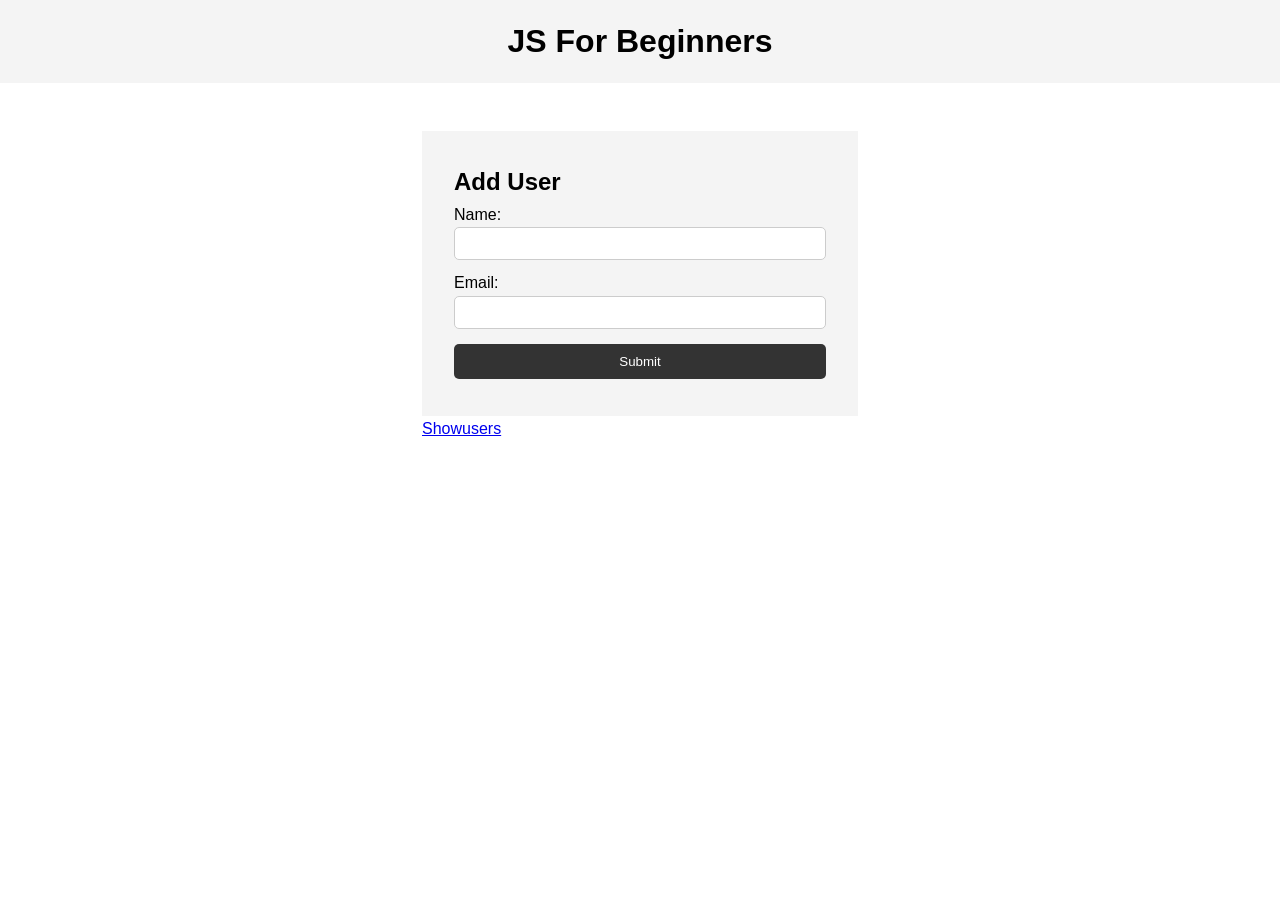
<file: another.html>
<!DOCTYPE html>
<html lang="en">
  <head>
    <meta charset="UTF-8" />
    <meta name="viewport" content="width=device-width, initial-scale=1.0" />
    <meta http-equiv="X-UA-Compatible" content="ie=edge" />
    <title>JS For Beginners</title>
    <link rel="stylesheet" href="style2.css">
  </head>
  <body>
    <header>
      <h1>JS For Beginners</h1>
    </header>

    <section class="container">
      <form id="my-form">
        <h1>Add User</h1>
        <div class="msg"></div>
        <div>
          <label for="name">Name:</label>
          <input type="text" id="name">
        </div>
        <div>
          <label for="email">Email:</label>
          <input type="text" id="email">
        </div>
        <input class="btn" type="submit" value="Submit">
        
      </form>
      <a href="showusers.html" type="button">Showusers</a>
    </section>
    

    <script src="main2.js"></script>
  </body>
</html>
</file>
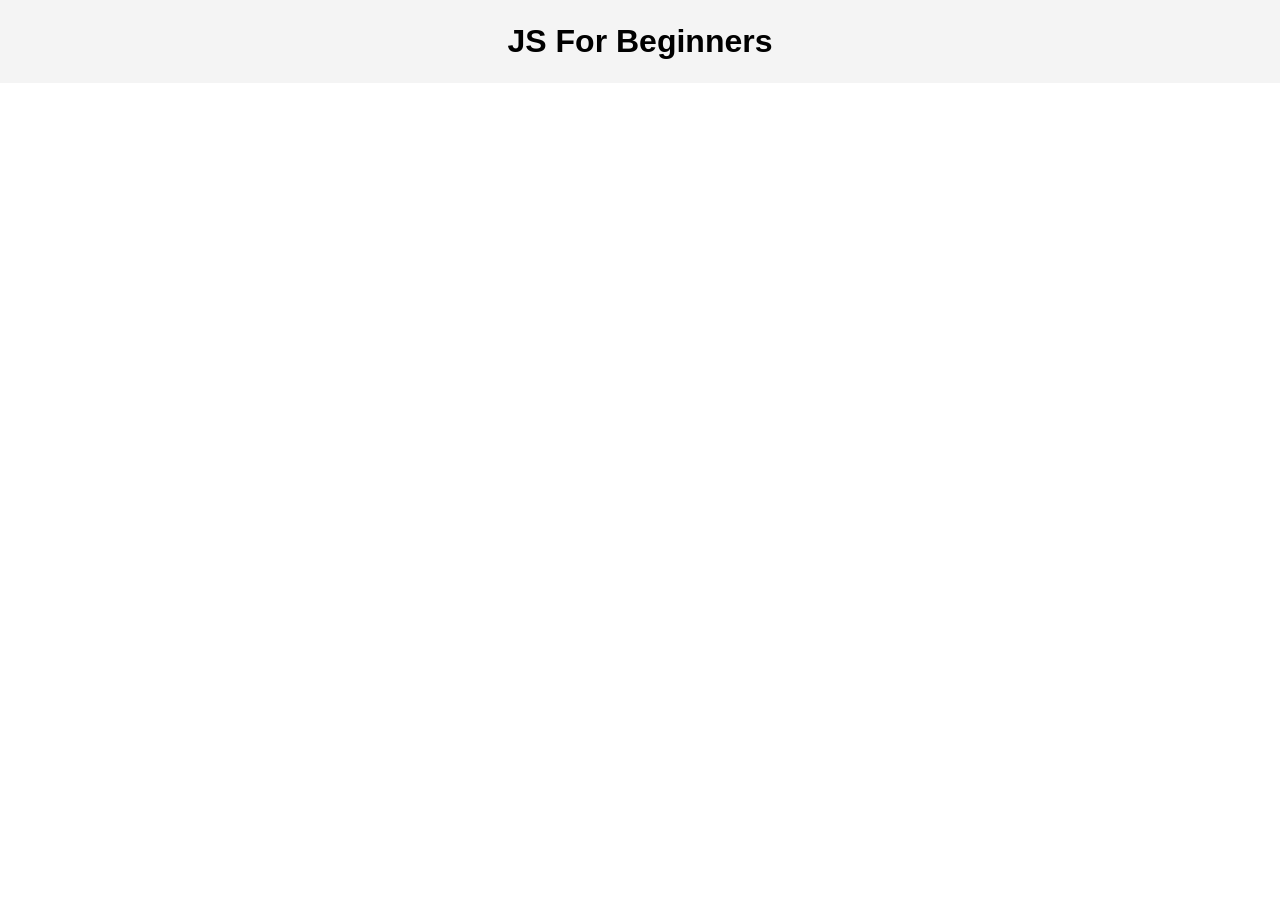
<file: showusers.html>
<!DOCTYPE html>
<html lang="en">
  <head>
    <meta charset="UTF-8" />
    <meta name="viewport" content="width=device-width, initial-scale=1.0" />
    <meta http-equiv="X-UA-Compatible" content="ie=edge" />
    <title>JS For Beginners</title>
    <link rel="stylesheet" href="style2.css">
  </head>
  <body>
    <header>
      <h1>JS For Beginners</h1>
    </header>

    <section class="container">
      <ul id="users"></ul>
    </section>
    

    <script src="main3.js"></script>
  </body>
</html>
</file>
<file: style2.css>
* {
    margin: 0;
    padding: 0;
    box-sizing: border-box;
  }
  
  body {
    font-family: Arial, Helvetica, sans-serif;
    line-height: 1.6;
  }
  
  ul {
    list-style: none;
  }
  
  ul li {
    padding: 5px;
    background: #f4f4f4;
    margin: 5px 0;
  }
  
  header {
    background: #f4f4f4;
    padding: 1rem;
    text-align: center;
  }
  
  .container {
    margin: auto;
    width: 500px;
    overflow: auto;
    padding: 3rem 2rem;
  }
  
  #my-form {
    padding: 2rem;
    background: #f4f4f4;
  }
  
  #my-form label {
    display: block;
  }
  
  #my-form input[type='text'] {
    width: 100%;
    padding: 8px;
    margin-bottom: 10px;
    border-radius: 5px;
    border: 1px solid #ccc;
  }
  
  .btn {
    display: block;
    width: 100%;
    padding: 10px 15px;
    border: 0;
    background: #333;
    color: #fff;
    border-radius: 5px;
    margin: 5px 0;
  }
  
  .btn:hover {
    background: #444;
  }
  
  .bg-dark {
    background: #333;
    color: #fff;
  }
  
  .error {
    background: orangered;
    color: #fff;
    padding: 5px;
    margin: 5px;
  }
</file>
